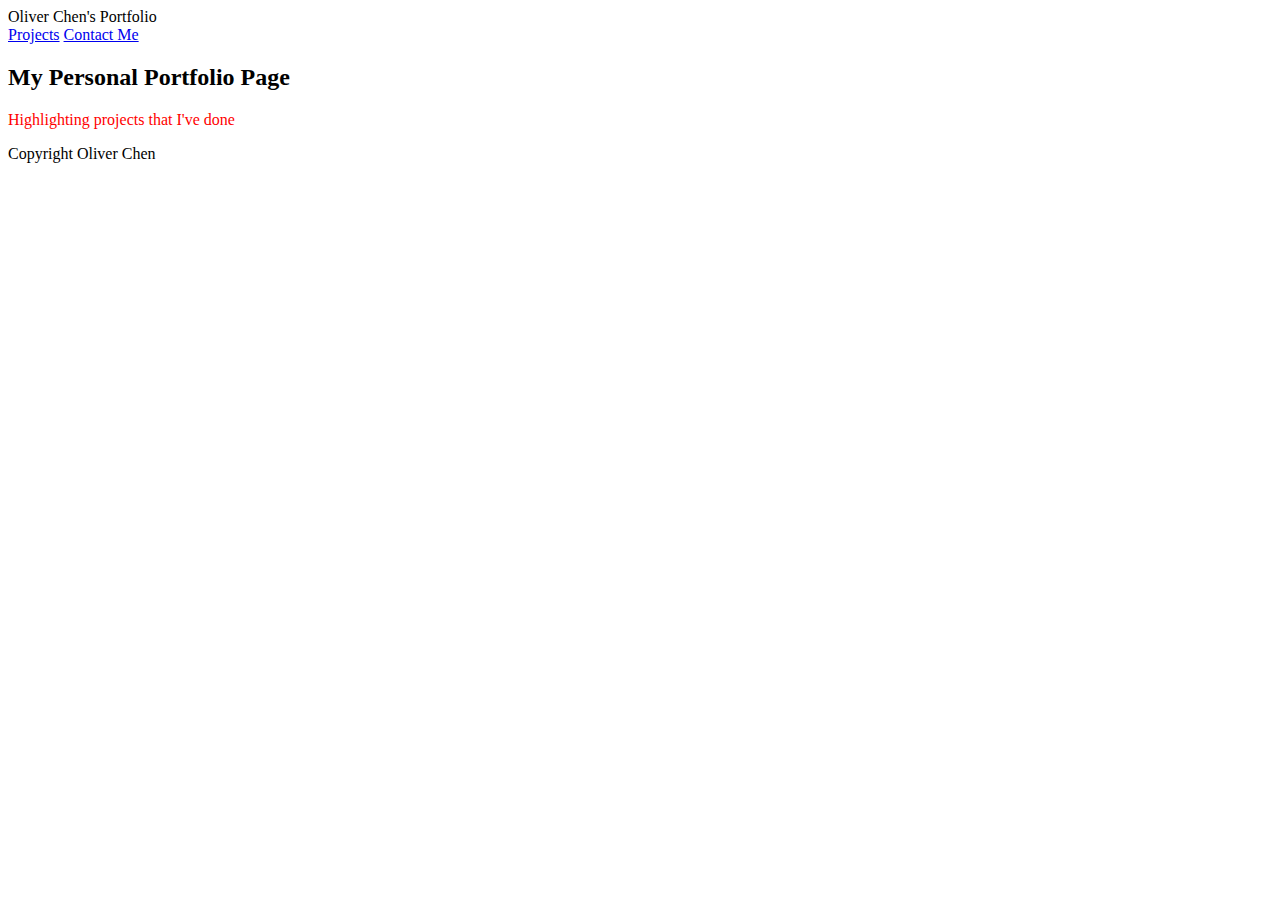
<file: index.html>
<!DOCTYPE html>
<html>

<head>
  <title>My Portfolio Page</title>
  <meta charset="UTF-8">
  <meta name="description" content="This is my personal portfolio page. This will be updated every so often.">
  <meta name="author" content="Oliver Chen">
  <link rel="stylesheet" href="assets/stylesheets/main.css" </head>

<body>
  <header>
    Oliver Chen's Portfolio
    <nav>
      <a href="./subpages/projects.html">Projects</a>
      <a href="mailto:oliverchensf@outlook.com">Contact Me</a>
    </nav>
  </header>
  <section>
    <h2>My Personal Portfolio Page</h2>
    <p>Highlighting projects that I've done</p>
  </section>
</body>
<footer>Copyright Oliver Chen</footer>

</html>
</file>
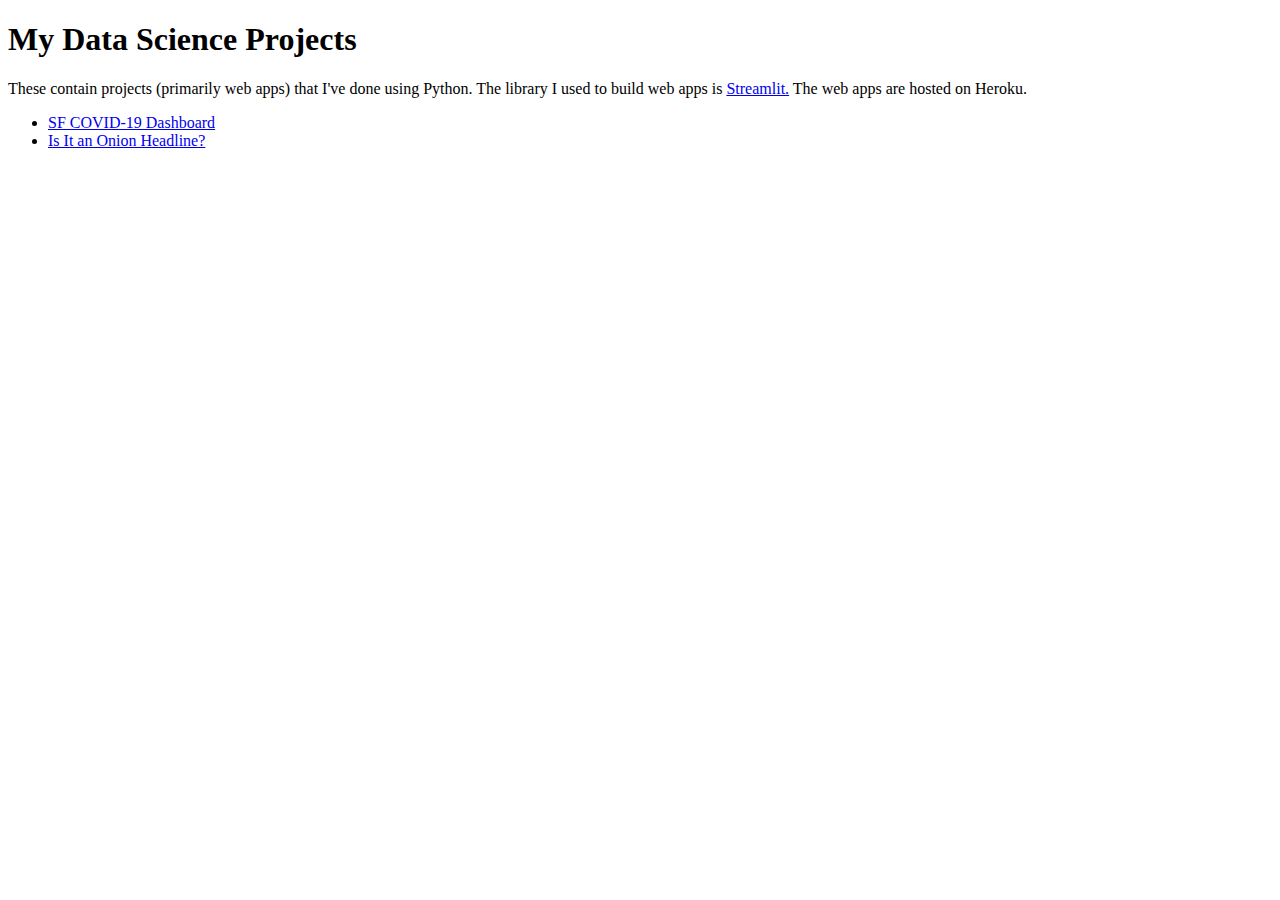
<file: subpages/projects.html>
<!DOCTYPE html>
<html>
  <head>
    <title>My Data Science Projects</title>
    <meta charset="UTF-8">
    <meta name="description" content="This is my personal portfolio page. This will be updated every so often.">
    <meta name="author" content="Oliver Chen">
  </head>
  <body>
    <h1>My Data Science Projects</h1>
    <p>
      These contain projects (primarily web apps) that I've done using Python.
      The library I used to build web apps is <a href="https://streamlit.io" target="_blank">Streamlit.</a>
      The web apps are hosted on Heroku.
    </p>
    <ul>
        <li><a href="https://sfcovid19dash.herokuapp.com" target="_blank">SF COVID-19 Dashboard</a></li>
        <li><a href="https://isitonion.herokuapp.com" target="_blank">Is It an Onion Headline?</a></li>
    </ul>

  </body>
</html>
</file>
<file: assets/stylesheets/main.css>
p{
    color: red;
}
</file>
